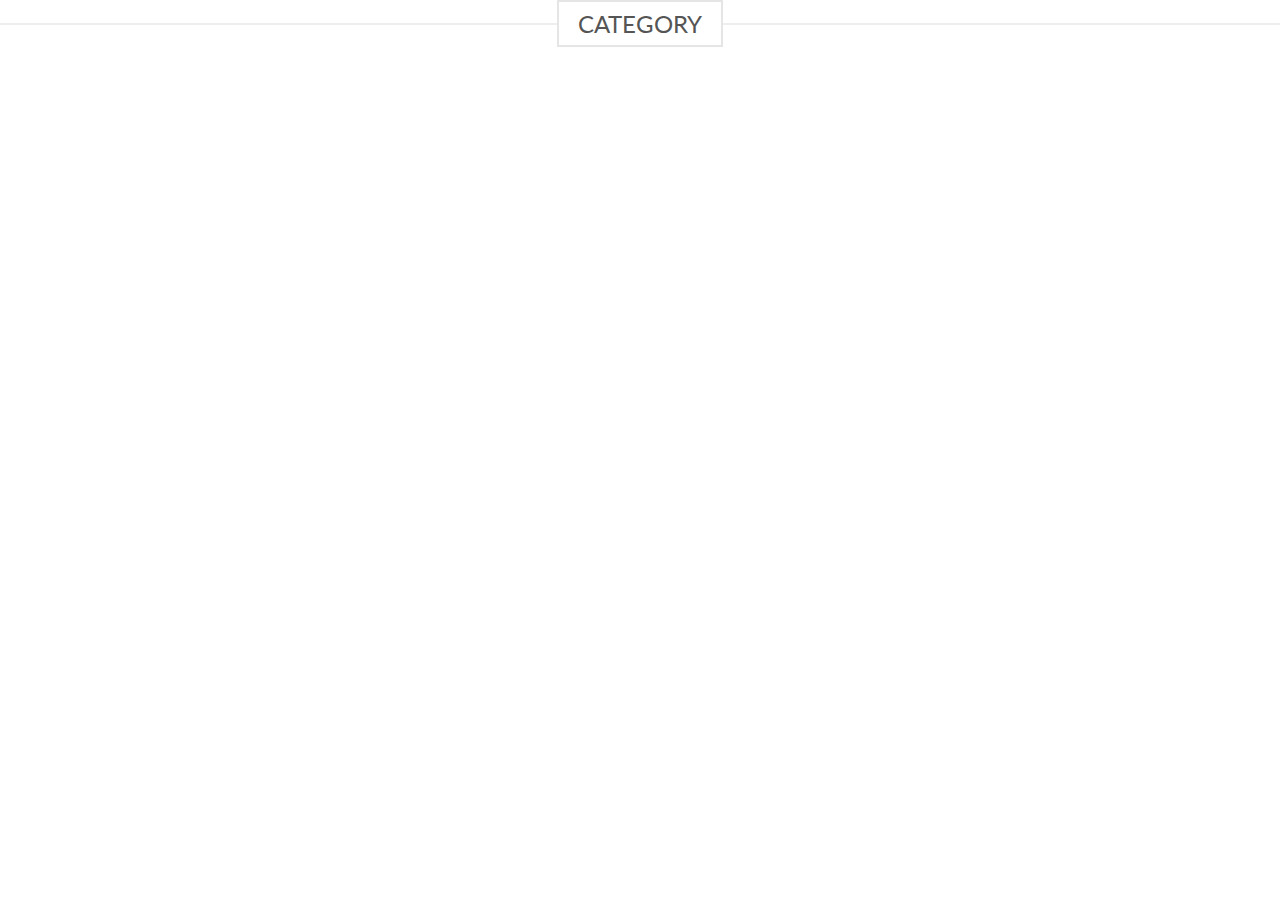
<file: components/title/index.html>
<!DOCTYPE html>
<html lang="en">
<head>
    <meta charset="UTF-8">
    <meta name="viewport" content="width=device-width, initial-scale=1.0">
    <link rel="stylesheet" href="style.css">
    <link rel="stylesheet" href="https://cdnjs.cloudflare.com/ajax/libs/font-awesome/5.13.0/css/all.min.css" integrity="sha256-h20CPZ0QyXlBuAw7A+KluUYx/3pK+c7lYEpqLTlxjYQ=" crossorigin="anonymous" />
    <link href="https://fonts.googleapis.com/css2?family=Lato:wght@300;400;700&display=swap" rel="stylesheet">
    <title>Document</title>
</head>
<body>
    <div class="section-title">
        <div class="section-line"></div>
        <span class="section-title-main">Category</span>
        <div class="section-line"></div>
    </div>
</html>
</file>
<file: components/title/style.css>
* {
    padding: 0;
    margin: 0;
    font-family: 'Lato', sans-serif;
}

.section-title {
    display: flex;
    align-items: center;
    justify-content: space-around;
}

.section-line {
    height: 2px;
    background: #eee;
    width: 100%;
}

.section-title-main {
    border: 2px solid rgba(0,0,0,.1);
    padding: .3em .8em;
    font-size: 1.5em;
    color: rgb(85, 85, 85);
    text-transform: uppercase;
}
</file>
